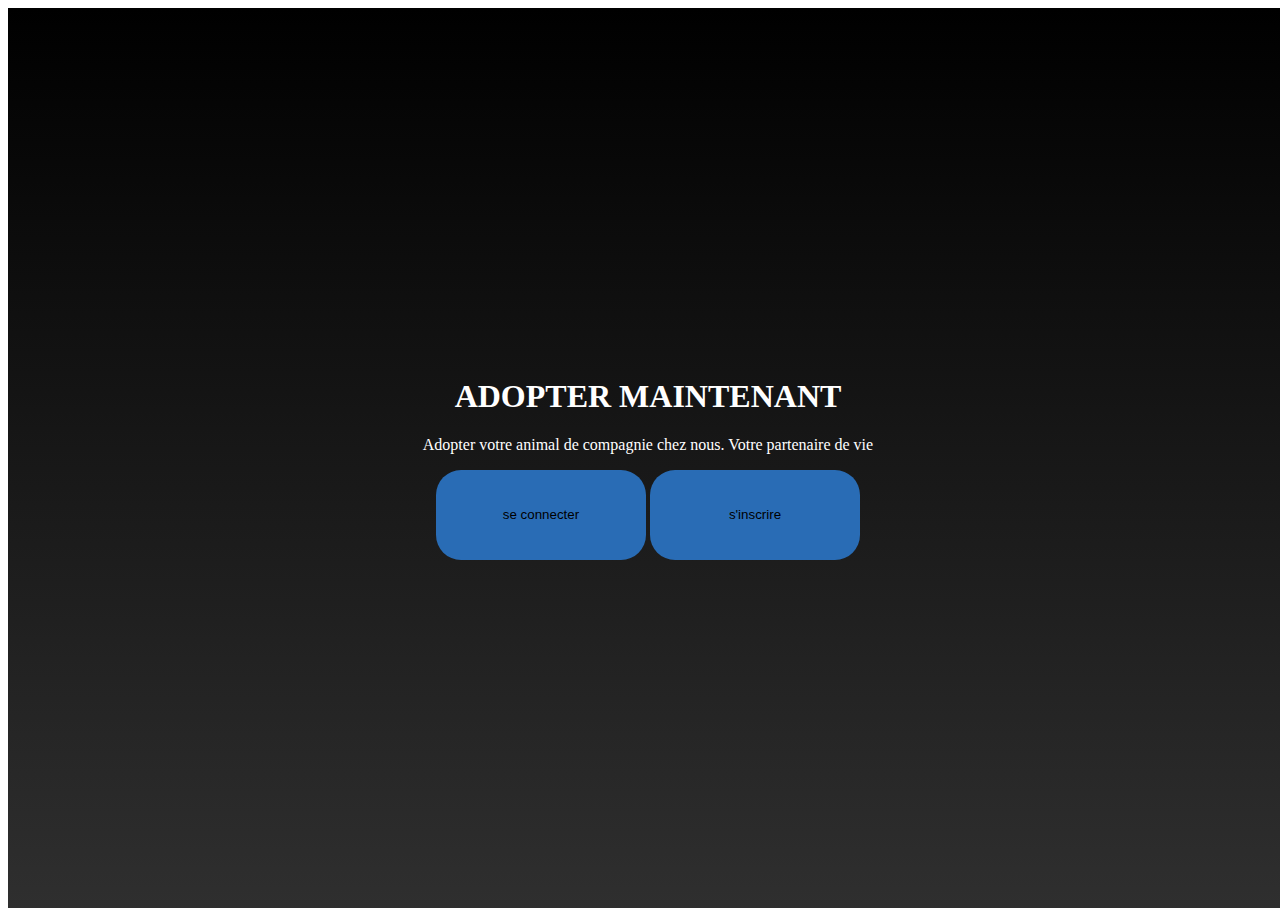
<file: index.html>
<!DOCTYPE html>
<html lang="en">
<head>
    <meta charset="UTF-8">
    <meta name="viewport" content="width=device-width, initial-scale=1.0">
    <link rel="stylesheet" href="style.css">
    <title>adoption</title>
</head>
<body>
    <div class="container">
        <div class="header">
            <div class="instructions">
                <h1>ADOPTER MAINTENANT</h1>
                <p>Adopter votre animal de compagnie chez nous. Votre partenaire de vie</p>
            </div>
            <div class="buttons">
                <a href="log.html"><button>se connecter</button></a>
                <a href="sign-in.html"><button>s'inscrire</button></a>
            </div>
         
        </div>
        <div class="main">
            <div class="image">
               <div class="image1">
                    <img src="chien.jpg" alt="">
               </div>
               <div class="image1">
                <img src="chat.jpg" alt="">
           </div>
            </div>
            <div class="rigth">
                <div class="instructions">
                    <h1>Un animal?un compagnon</h1>
                    <p>Bien plus qu'un animal un compagnon de vie</p>
                </div>
                <div class="buttons">
                    <button>en saboir plus</button>
                </div>
            </div>
           

        </div>
        <div class="footer">

            <div class="right">
                <h3>Contactez-Nous</h3>
                <p>123 Rue des Animaux, Ville, Pays</p>
                <p>Téléphone : +123 456 789</p>
                <p>Email : contact@adoptanimaux.com</p>
                <a href="contact.html">Formulaire de Contact</a>
            </div>
            <div class="footer-section map">
                <h3>Nous Trouver</h3>
                <iframe src="https://www.google.com/maps/embed?pb=!1m18!1m12!1m3!1dxxxx!2dxxxx!3dxxxx!2m3!1f0!2f0!3f0!3m2!1i1024!2i768!4f13.1!3m3!1m2!1s0xxxxx!2sVotre+Adresse!5e0!3m2!1sfr!2sfr!4vxxxxxxxxx" width="300" height="200" style="border:0;" allowfullscreen="" loading="lazy"></iframe>
            </div>

        </div>
    </div>
</body>
</html>
</file>
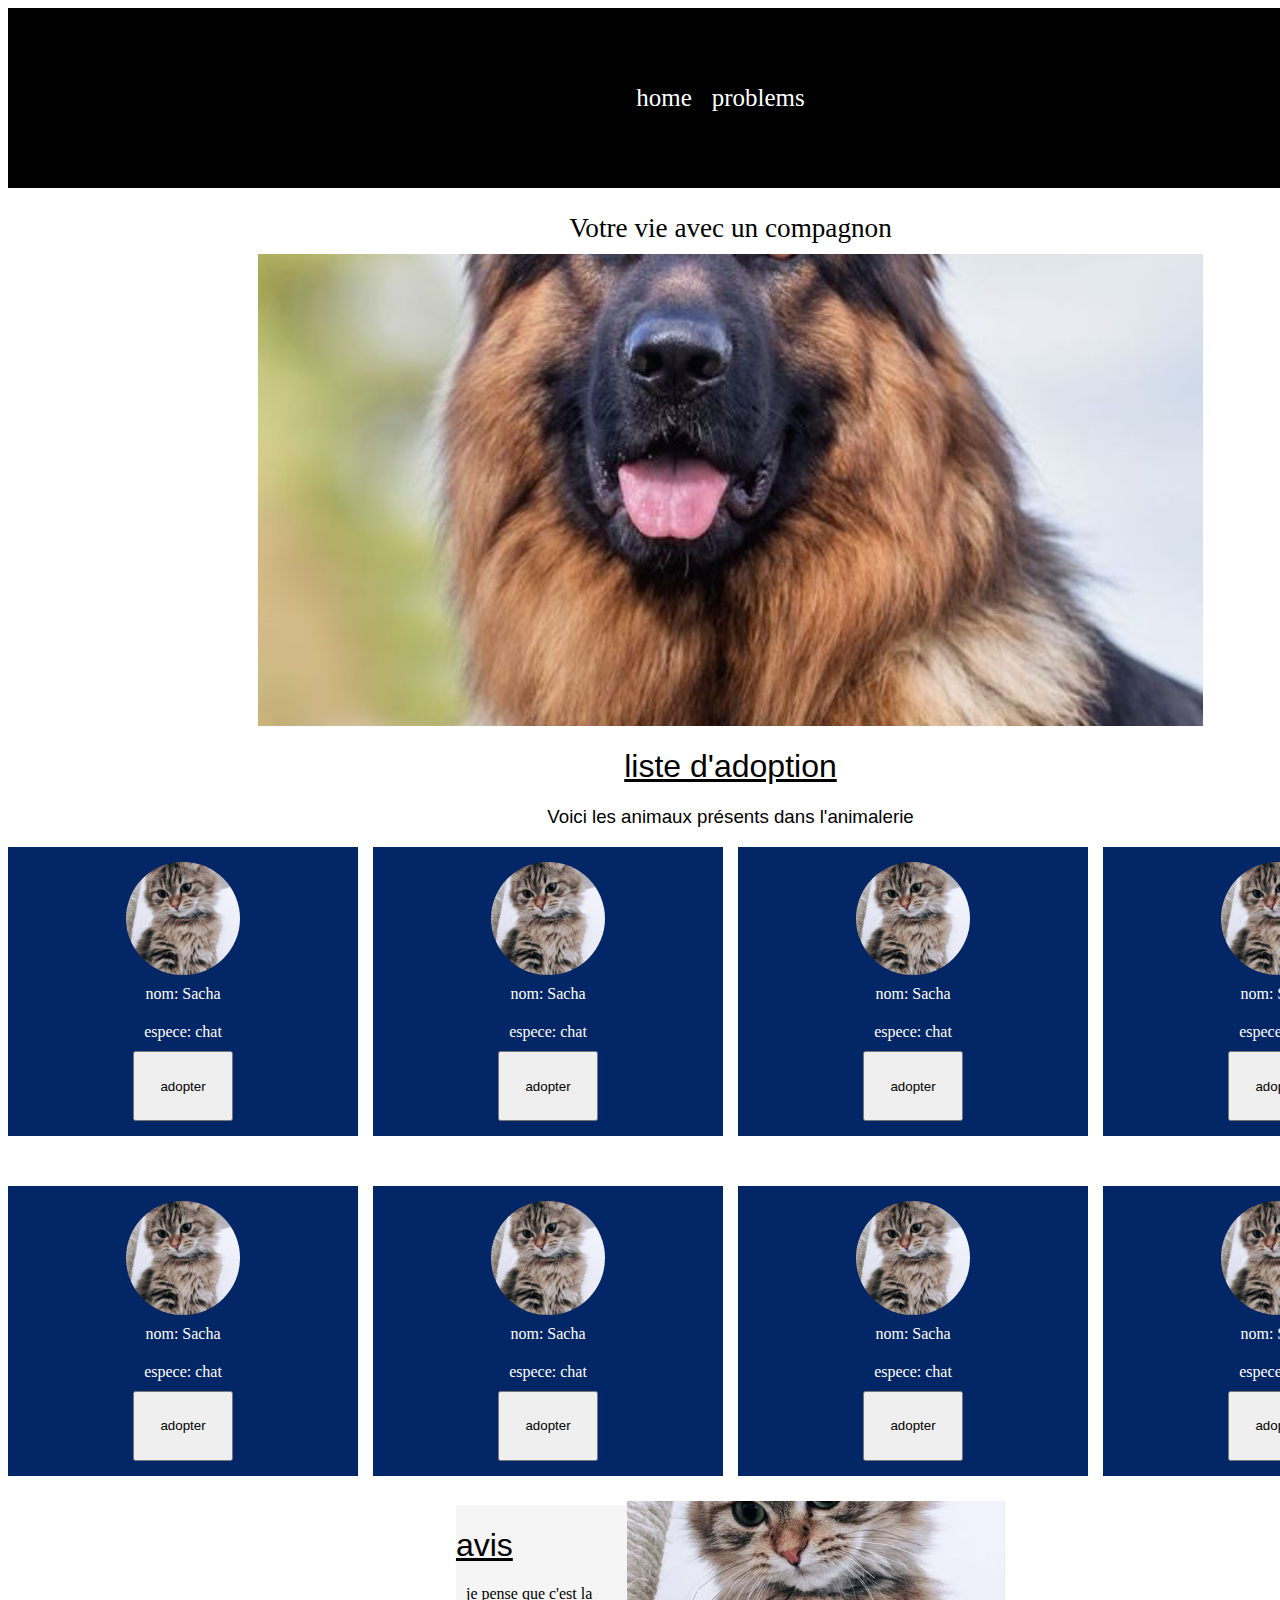
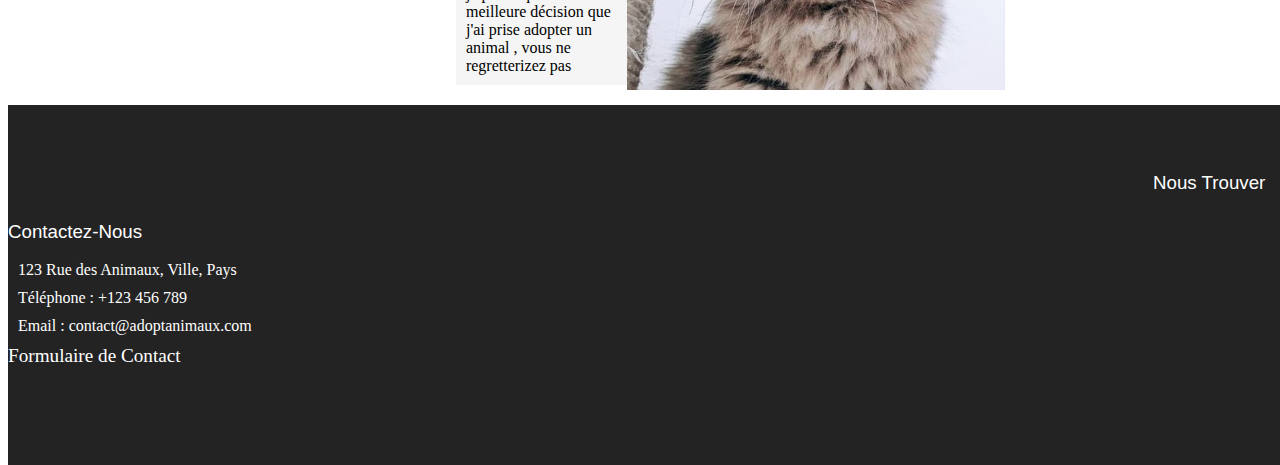
<file: acceuil.html>
<!DOCTYPE html>
<html lang="en">
<head>
    <meta charset="UTF-8">
    <meta name="viewport" content="width=device-width, initial-scale=1.0">
    <link rel="stylesheet" href="acceuil.css">
    <title>Document</title>
</head>
<body>
    <div class="container">
        <div class="header">
                <a href="">home</a>
                <a href="">problems </a>
        </div>
            <div class="main">
                <div class="section-1">
                    <div class="instructions">
                        <p class="p">Votre vie avec un compagnon</p>

                    </div>
                    <div class="videos">
                            <img src="chien.jpg" alt="">
                    </div>

                </div>


                <div class="section-2">
                    <h1>liste d'adoption</h1>
                    <h3>Voici les animaux présents dans l'animalerie</h3>
                    <div class="liste">
                        <div class="content-liste">
                            <div class="imageContainer"><img src="chat.jpg" alt=""></div>
                            <p>nom: Sacha</p>
                            <p>espece: chat</p>
                            <button>adopter</button>
                        </div>
                        <div class="content-liste">
                            <div class="imageContainer"><img src="chat.jpg" alt=""></div>
                            <p>nom: Sacha</p>
                            <p>espece: chat</p>
                            <button>adopter</button>
                        </div>
                        <div class="content-liste">
                                <div class="imageContainer"><img src="chat.jpg" alt=""></div>
                                <p>nom: Sacha</p>
                                <p>espece: chat</p>
                                <button>adopter</button>
                            </div>
                            <div class="content-liste">
                                <div class="imageContainer"><img src="chat.jpg" alt=""></div>
                                <p>nom: Sacha</p>
                                <p>espece: chat</p>
                                <button>adopter</button>
                            </div>
                            <div class="content-liste">
                                <div class="imageContainer"><img src="chat.jpg" alt=""></div>
                                <p>nom: Sacha</p>
                                <p>espece: chat</p>
                                <button>adopter</button>
                            </div>
                            <div class="content-liste">
                                <div class="imageContainer"><img src="chat.jpg" alt=""></div>
                                <p>nom: Sacha</p>
                                <p>espece: chat</p>
                                <button>adopter</button>
                            </div>
                            <div class="content-liste">
                                <div class="imageContainer"><img src="chat.jpg" alt=""></div>
                                <p>nom: Sacha</p>
                                <p>espece: chat</p>
                                <button>adopter</button>
                            </div>
                            <div class="content-liste">
                                <div class="imageContainer"><img src="chat.jpg" alt=""></div>
                                <p>nom: Sacha</p>
                                <p>espece: chat</p>
                                <button>adopter</button>
                            </div>
                            
                            
                </div>
             

                </div>
                <div class="avis-Container">
                    <div class="avis">
                        <div class="texte">
                            <h1>avis</h1>
                            <p class="avis-texte">je pense que c'est la meilleure décision que j'ai prise 
                                adopter un animal , vous ne regretterizez pas 
                            </p>
                        </div>
                        <div class="imageContainer"><img src="chat.jpg" alt=""></div>
                        </div>
                        
                  
                </div>
                </div>
                <div class="footer">

                    <div class="right">
                        <h3>Contactez-Nous</h3>
                        <p>123 Rue des Animaux, Ville, Pays</p>
                        <p>Téléphone : +123 456 789</p>
                        <p>Email : contact@adoptanimaux.com</p>
                        <a href="contact.html">Formulaire de Contact</a>
                    </div>
                    <div class="footer-section map">
                        <h3>Nous Trouver</h3>
                        <iframe src="https://www.google.com/maps/embed?pb=!1m18!1m12!1m3!1dxxxx!2dxxxx!3dxxxx!2m3!1f0!2f0!3f0!3m2!1i1024!2i768!4f13.1!3m3!1m2!1s0xxxxx!2sVotre+Adresse!5e0!3m2!1sfr!2sfr!4vxxxxxxxxx" width="300" height="200" style="border:0;" allowfullscreen="" loading="lazy"></iframe>
                    </div>
        
                </div>
        </div>
        
    </div>
</body>
</html>
</file>
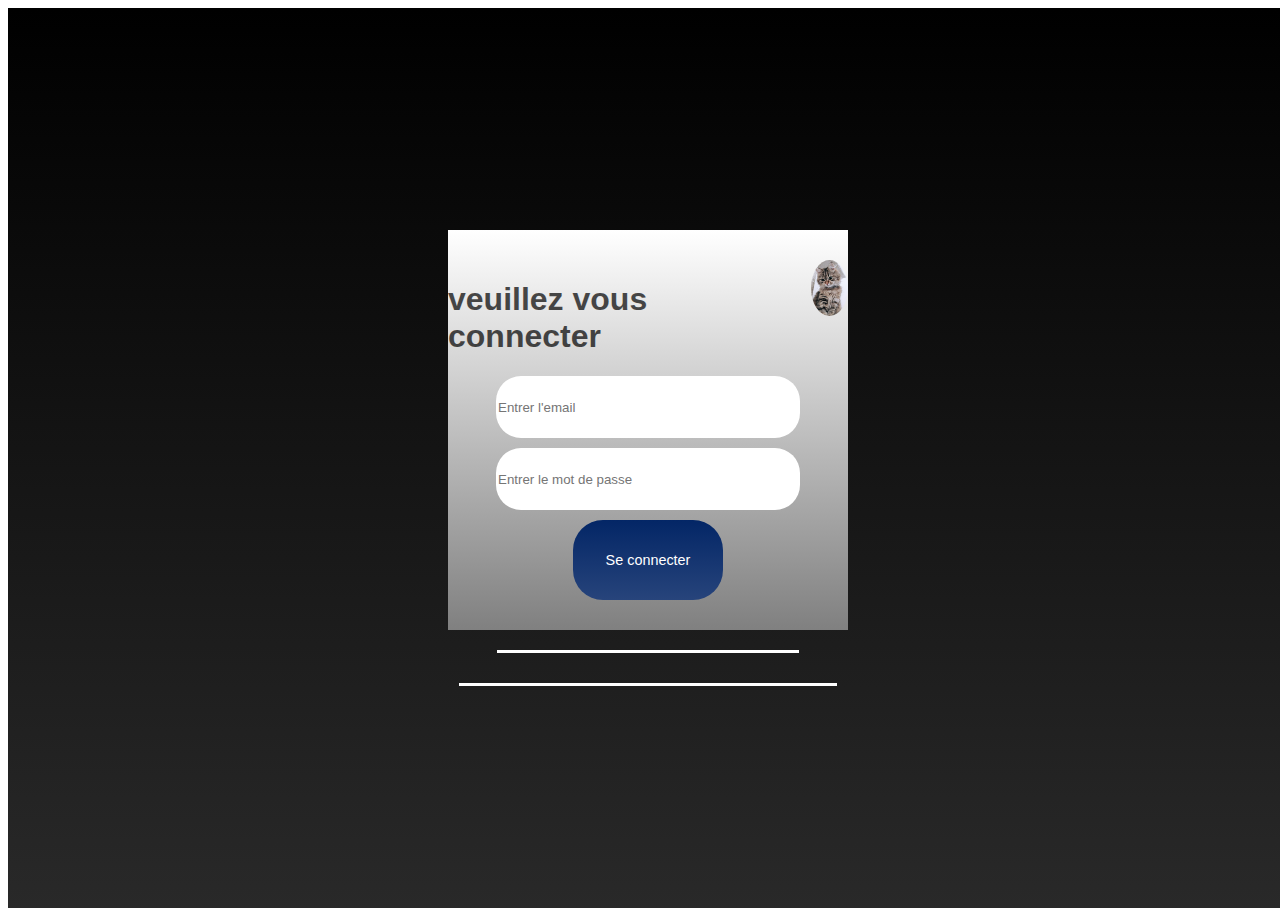
<file: log.html>
<!DOCTYPE html>
<html lang="en">
<head>
    <meta charset="UTF-8">
    <meta name="viewport" content="width=device-width, initial-scale=1.0">
    <link rel="stylesheet" href="login.css">
    <title>login</title>
</head>
<body>
    <div class="container">
            <form action="acceuil.html" method="get">
                <div class="instructions">
                    <span><h1>veuillez vous connecter</h1></span>
                    <span class="span"><img src="chat.jpg" alt=""></span>
                </div>
              
                <input type="text" placeholder="Entrer l'email">
                <input type="text" placeholder="Entrer le mot de passe ">
                <button type="submit">Se connecter</button>
            </form>
            <div class="ligne">
                eto
            </div>
            <div class="ligne2">
                eto
            </div>
    </div>
</body>
</html>
</file>
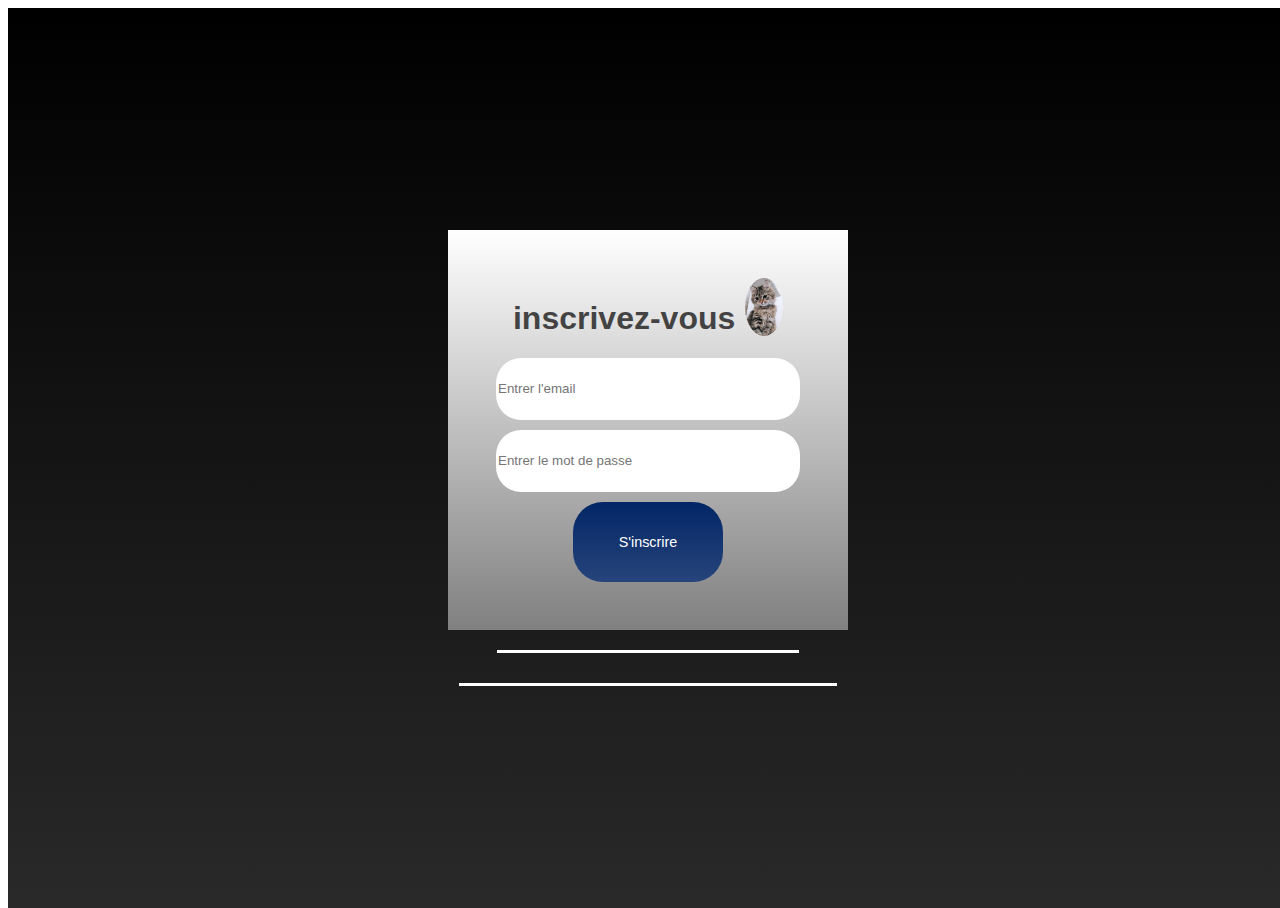
<file: sign-in.html>
<!DOCTYPE html>
<html lang="en">
<head>
    <meta charset="UTF-8">
    <meta name="viewport" content="width=device-width, initial-scale=1.0">
    <link rel="stylesheet" href="login.css">
    <title>login</title>
</head>
<body>
    <div class="container">
            <form action="" method="get">
                <div class="instructions">
                    <span><h1>inscrivez-vous</h1></span>
                    <span class="span"><img src="chat.jpg" alt=""></span>
                </div>
              
                <input type="text" placeholder="Entrer l'email">
                <input type="text" placeholder="Entrer le mot de passe ">
                <button type="submit">S'inscrire</button>
            </form>
            <div class="ligne">
                eto
            </div>
            <div class="ligne2">
                eto
            </div>
    </div>
</body>
</html>
</file>
<file: style.css>
html,body,.container{
    width: 100%;
    height: 100vh;
}
.container{
    display: grid;
    grid-template-rows: 100vh 100vh auto;
    overflow: auto;
}
.header{
    height: 100vh;
    display: flex;
    justify-content: center;
    flex-direction: column;
    align-items: center;
    text-align: center;
    background-size: cover;
    background: linear-gradient(black,rgb(47, 47, 47));
    color: white;
}

button{
    height: 90px;
    width: 120px;
}
.main{
    display: flex;
    flex-direction: row;
justify-content: center;
align-items: center;
padding-bottom: 3cm;
}
.image1{
    width: 200px;
    height: 150px;
    margin-right: 10px;
}
img{
    width: 100%;
    height: auto;
    object-fit: cover;

}
.image{
    display: flex;
    flex-direction: row;

}
.footer{
    display: flex;
    justify-content: space-around;
    background-color: rgb(35, 35, 35);
    color: white;

}
button{
    border: none;
    background-color:#296cb5;;
    border-radius: 25px;
    width: 210px;
}
</file>
<file: acceuil.css>
html,body,.container{
    width: 100%;
    height: 100vh;
}
.container{
    display: grid;
    grid-template-rows: 20% auto 40%;
    row-gap: 15px;
}
.header{
    background-color: black;
    font-size: 1.3rem;
    display: flex;
    justify-content: center;    
    align-items: center;
}
 a{
    color: white;
    text-decoration: none;
    margin-right: 20px;
    font-size: larger;
    font-family: Georgia, 'Times New Roman', Times, serif;

}
a:hover{
    text-decoration: underline;
    
}

.main{
    display: flex;
    flex-direction: column;
}
.liste{
    display: grid;
    grid-template-columns: repeat(4,350px);
    grid-template-rows: repeat(auto,350px);
    column-gap: 15px;
    row-gap: 50px;
    justify-content: center ;
}
.content-liste{
    background-color:rgb(3, 38, 102) ;
    display: flex;
    flex-direction: column;
    justify-content: center;
    align-items: center;
    padding: 15px;
    color: white;
    align-items: center;
   
}
h3,h1{
    font-weight: lighter;
    font-family: Verdana, Geneva, Tahoma, sans-serif;
}
h1{
    text-decoration: underline;
}
.imageContainer{
    width: 3cm;
    height: 3cm;
}

.content-liste .imageContainer img{
    width: 100%;
    object-fit: cover;
    height: 100%;
    border-radius: 50%;
}
p{
    margin: 10px;
    
}
.p{
    font-size: 1.7rem;
}
.section-1{
    display: flex;
    flex-direction: column;
    justify-content: center;
    width: 100%;
    align-items: center;
}
.videos{
    background-color: black;
    width: 25cm;
    height: 12.5cm;
}
.avis-texte{
    width: 4cm;
}
.avis{
    display: flex;
    align-items: center;
    justify-content: center;
    padding-top: 25px;

}
.avis .imageContainer{
    width: 10cm;
    height: 5cm;

}
.avis .imageContainer img{
    width: 100%;
    height: 100%;
    object-fit: cover;
}
.avis-container{
    width: 100%;
    display: flex;
    justify-content: center;
    align-items: center;
}
.texte{
    background-color: whitesmoke;


}
.videos img{
 width: 100%;
 height: 100%;
 object-fit: cover;   
}
.section-2{
    text-align: center;

}
button{
    height: 70px;
    width: 100px;
}
.footer{
    display: flex;
    justify-content: space-between;
    align-items: center;
    background-color:  rgb(35, 35, 35);
    height: auto;
    color: white;
}
</file>
<file: login.css>
html,body,.container{
    width: 100%;
    height: 100vh;
}
.container{
    display: flex;
    justify-content: center;
    align-items: center;
    background:linear-gradient(black,rgb(41, 41, 41)) ;
    flex-direction: column;
    
}
.content{
    width: 400px;
    height: 400px;
    display: flex;
    flex-direction: column;
    align-items: center;

}
form{
    display: flex;
    flex-direction: column;
    width: 400px;
    height: 400px;
    align-items: center;
    justify-content: center;
    background: linear-gradient(white,grey);
}
input{
    width: 300px;
    height: 60px;
    margin-bottom: 10px;
    border: none;
    border-radius: 25px;
}
button{
    width: 150px;
    height: 80px;
    border: none;
    background:linear-gradient(rgb(3, 38, 102),rgb(39, 68, 123)) ;
    color: #fff;
    font-size: 0.9rem;
    border-radius: 30px;

}
h1{
    color: black;
    font-family: Impact, Haettenschweiler, 'Arial Narrow Bold', sans-serif ;
    opacity: 70%;

}
input:focus{
    outline-color:rgb(39, 39, 165);
}
.ligne{
    background-color: white;
    height: 3px;
    width: 8cm;
    color: transparent;
    margin-top: 20px;

}
.ligne2{
    background-color: white;
    height: 3px;
    width: 10cm;
    color: transparent;
    margin-top: 30px;
}
.span{
    width: 1cm;
    height: 1cm;
    margin-left: 10px;
    border-radius: 100%;
}
img{
    object-fit: cover;
    width: 100%;
    height: auto;
    border-radius: 100%;
}
.instructions{
    display: flex;
}
</file>
